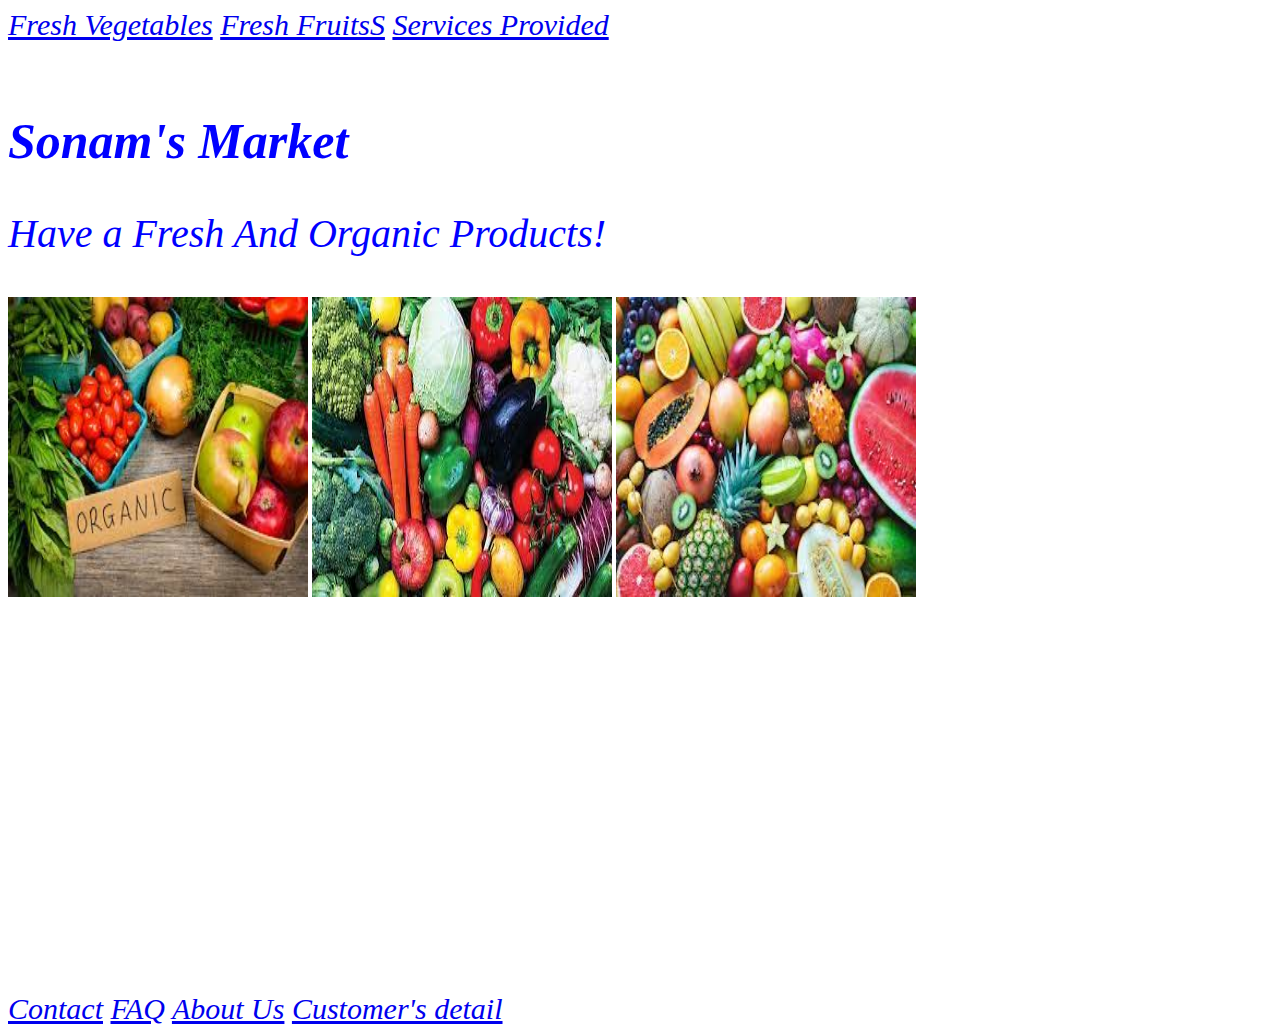
<file: index.html>
<!DOCTYPE html>
<html>
<head>
<title>Organic Product</title>
  <link href="sonam.css" rel="stylesheet">
</head>
<body>
  <nav class="menu">
    <a href="fresh vegetables.html">Fresh Vegetables</a>
    <a href="Fresh Fruits.html">Fresh FruitsS</a>
    <a href="Services.html">Services Provided</a>
  </nav>
  <br>
  <br>

  <h1>Sonam's Market</h1>
  <p>Have a Fresh And Organic Products!</p>

  <div>
    <img src="organicpic.JPEG" alt="Organic food">
    <img src="vegetablepic1.JPEG" alt="vegetables pic">
    <img src="fruitspic.JPEG" alt="Fruits pic">
    </div>
<br>
<br>
<iframe width="560" height="315" src="https://www.youtube.com/embed/8LAFIDR56Sw" title="YouTube video player" frameborder="0" allow="accelerometer; autoplay; clipboard-write; encrypted-media; gyroscope; picture-in-picture" allowfullscreen></iframe>
<iframe width="560" height="315" src="https://www.youtube.com/embed/CxFQEdI3XvU" title="YouTube video player" frameborder="0" allow="accelerometer; autoplay; clipboard-write; encrypted-media; gyroscope; picture-in-picture" allowfullscreen></iframe>
<br>
<br>
<br>

    <footer class="menu">
      <a href=Contact.html>Contact</a>
      <a href="FAQ.html">FAQ</a>
      <a href="AboutUs.html">About Us</a>
      <a href="htmlform.html">Customer's detail</a>
    </footer>
</body>
</html>
</file>
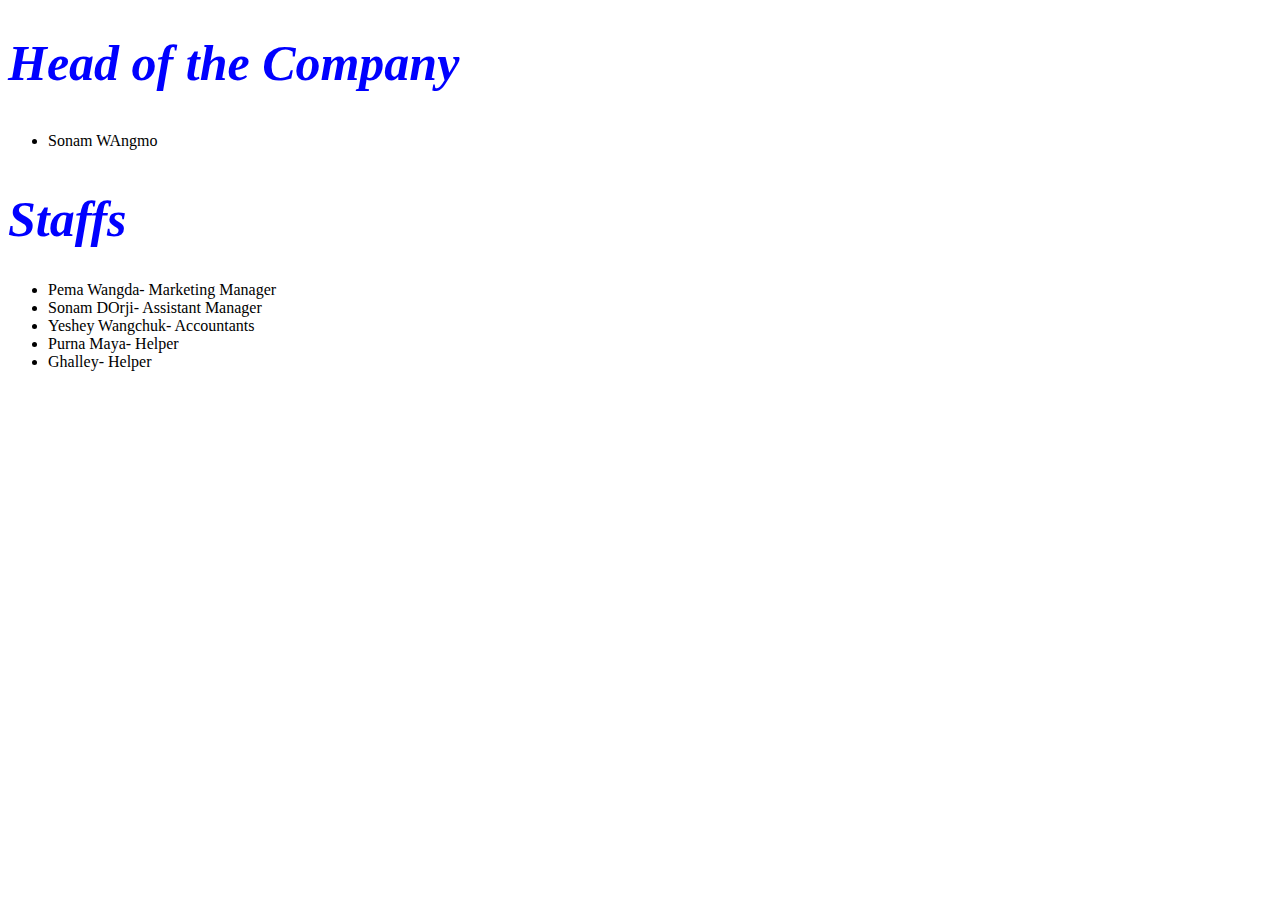
<file: AboutUs.html>
<!DOCTYPE html>
<html>
<head>
<title>
  About Us
</title>
</head>
<body>
<link href="sonam.css" rel="stylesheet">
<h1>Head of the Company</h1>
   
<p>
  <ul>
    <li>Sonam WAngmo</li>
  </ul>      
</p>

  <h1>Staffs</h1>
    <ul>
      <li>Pema Wangda- Marketing Manager</li>
      <li>Sonam DOrji- Assistant Manager</li>
      <li>Yeshey Wangchuk- Accountants</li>
      <li>Purna Maya- Helper</li>
      <li>Ghalley- Helper</li>
    </ul>
 

</body>
</html>
</file>
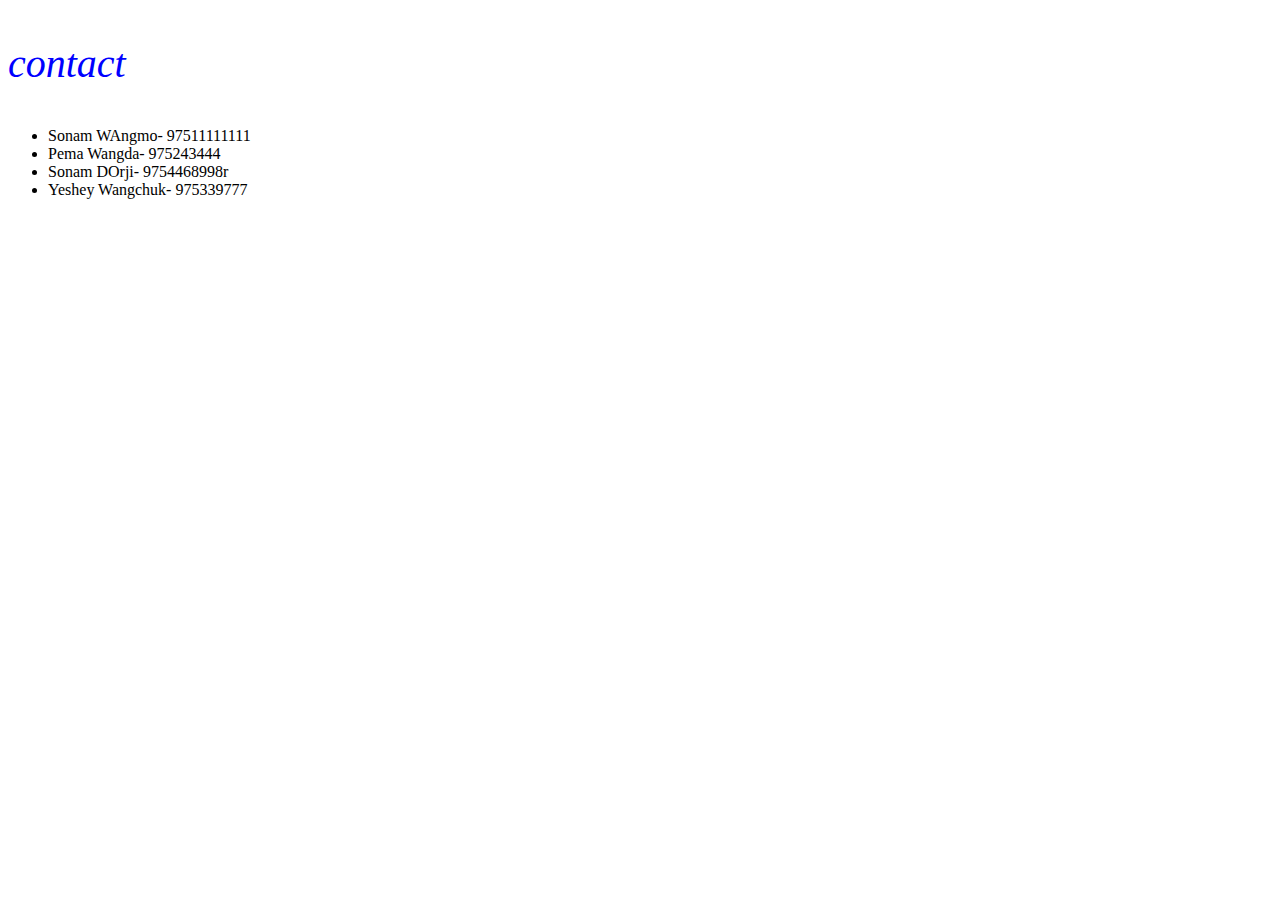
<file: Contact.html>
<!DOCTYPE html>
<html>
<head>
<title>
  About Us
</title>
</head>
<body>
<link href="sonam.css" rel="stylesheet">
<p>contact</p>
  <ul>
    <li>Sonam WAngmo- 97511111111</li>
    <li>Pema Wangda- 975243444</li>
    <li>Sonam DOrji- 9754468998r</li>
    <li>Yeshey Wangchuk- 975339777</li>
    </ul>
</body>
</html>
</file>
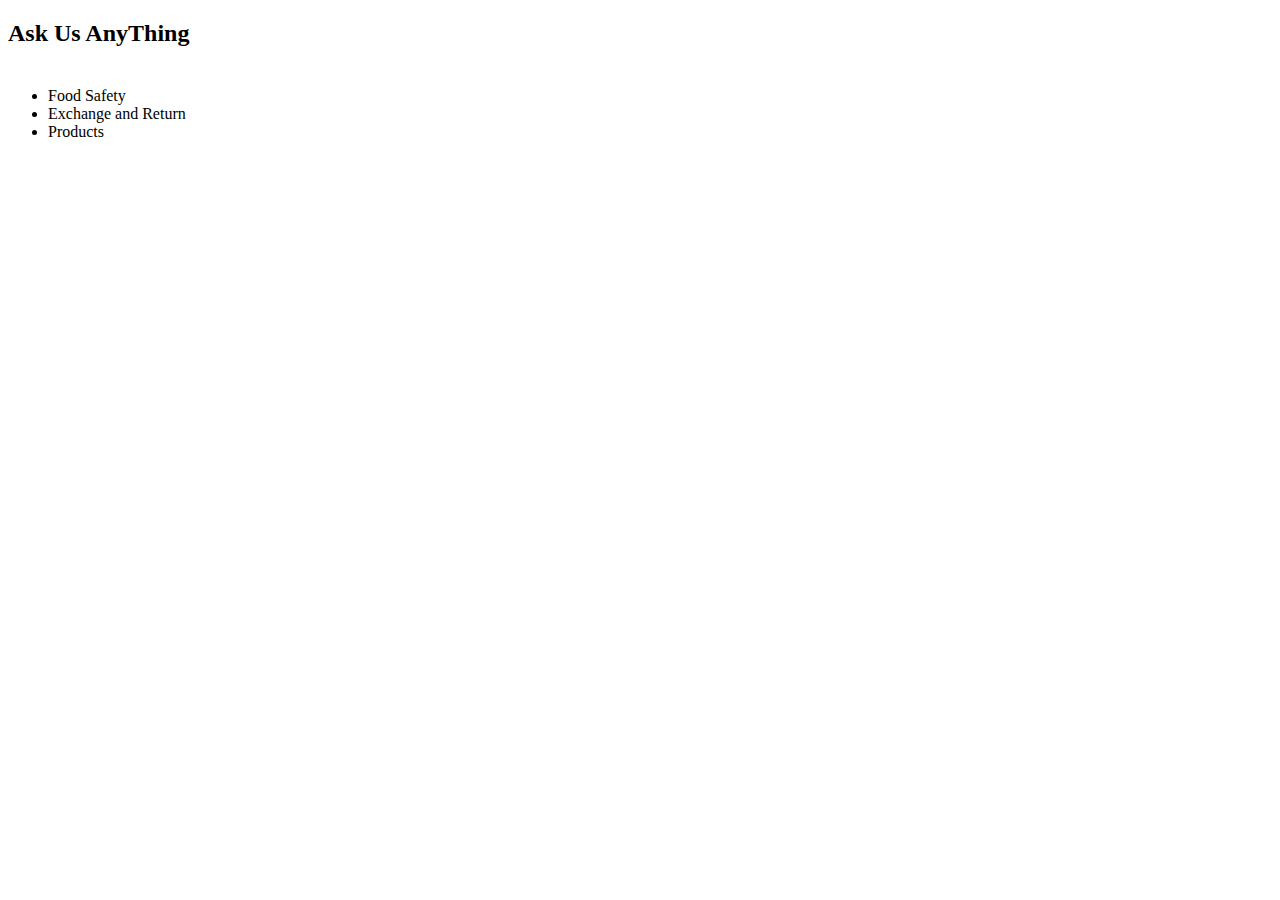
<file: FAQ.html>
<!DOCTYPE html>
<html>
<head>
<title>
  FAQ
</title>
</head>
<body>
<link href="sonam.css" rel="stylesheet">
<h2>Ask Us AnyThing</h2>

<p>
<ul>
  <li>Food Safety</li>
  <li>Exchange and Return</li>
  <li>Products</li>
  
</body>
</html>
</file>
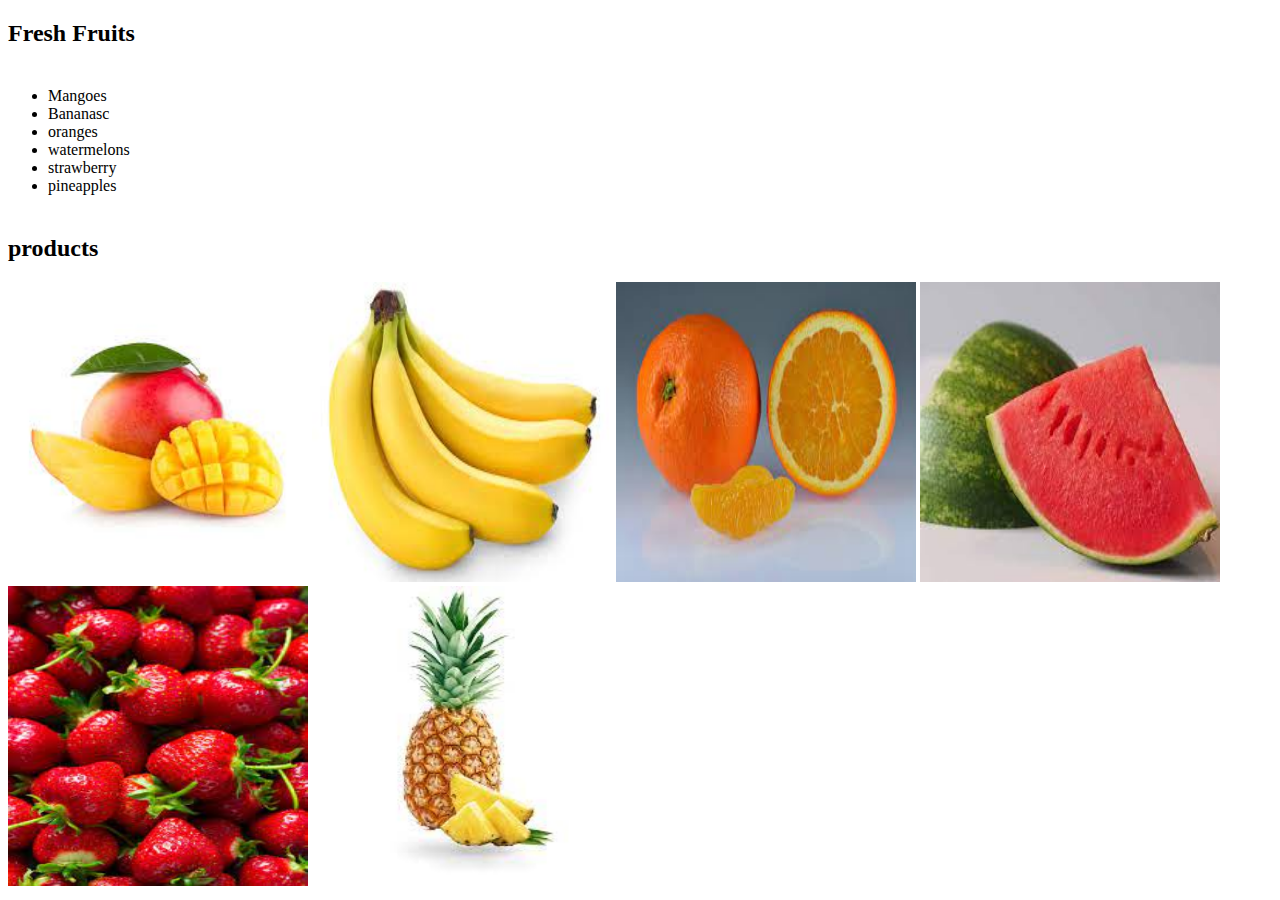
<file: Fresh Fruits.html>
<!DOCTYPE html>
<html>
<head>
<title>
  About Us
</title>
</head>
<body>
<link href="sonam.css" rel="stylesheet">
<h2>Fresh Fruits</h2>
 <p>
    <ul>
      <li>Mangoes</li>
      <li>Bananasc</li>
      <li>oranges</li>
      <li>watermelons</li>
      <li>strawberry</li>
      <li>pineapples</li>
    </ul>
  </p>
  <h2>products</h2>
  <div>
    <img src="Mangoespic.JPEG" alt="Mangoes pic">
    <img src="Bananapic.JPEG" alt="Banana pic">
    <img src="orangepic.JPEG" alt="Orange pic">
    <img src="watermelon.JPEG" alt="watermelon pic">
    <img src="Strawberrypic.JPEG" alt="strawberry pic">
    <img src="Pineapplepic.JPEG" alt="pineapple picS">
    </div>



</body>
</html>
</file>
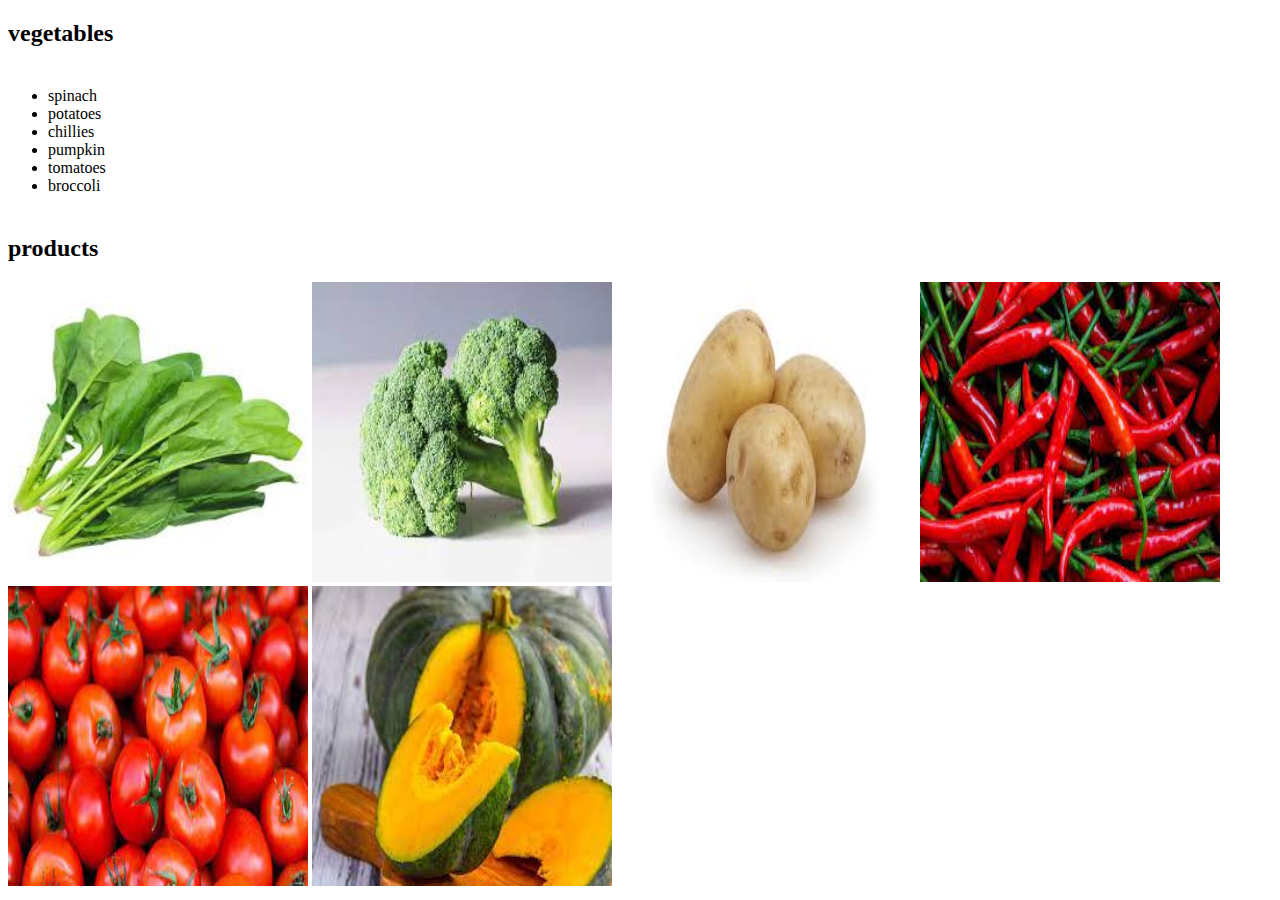
<file: fresh vegetables.html>
<!DOCTYPE html>
<html>
<head>
<title>
  About Us
</title>
</head>
<body>
<link href="sonam.css" rel="stylesheet">
<h2>vegetables</h2>
 <p>
    <ul>
      <li>spinach</li>
      <li>potatoes</li>
      <li>chillies</li>
      <li>pumpkin</li>
      <li>tomatoes</li>
      <li>broccoli</li>
    </ul>
  </p>
  <h2>products</h2>
  <div>
    <img src="spinachpic.JPEG" alt="spinach pic">
    <img src="broccolipic.JPEG" alt="broccoli pic">
    <img src="potatopic.JPEG" alt="potato pic">
    <img src="chillipic.JPEG" alt="chilli pic">
    <img src="tomatopic.JPEG" alt="tomato pic">
    <img src="pumpkinpic.JPEG" alt="pumpkin picS">
    </div>



</body>
</html>
</file>
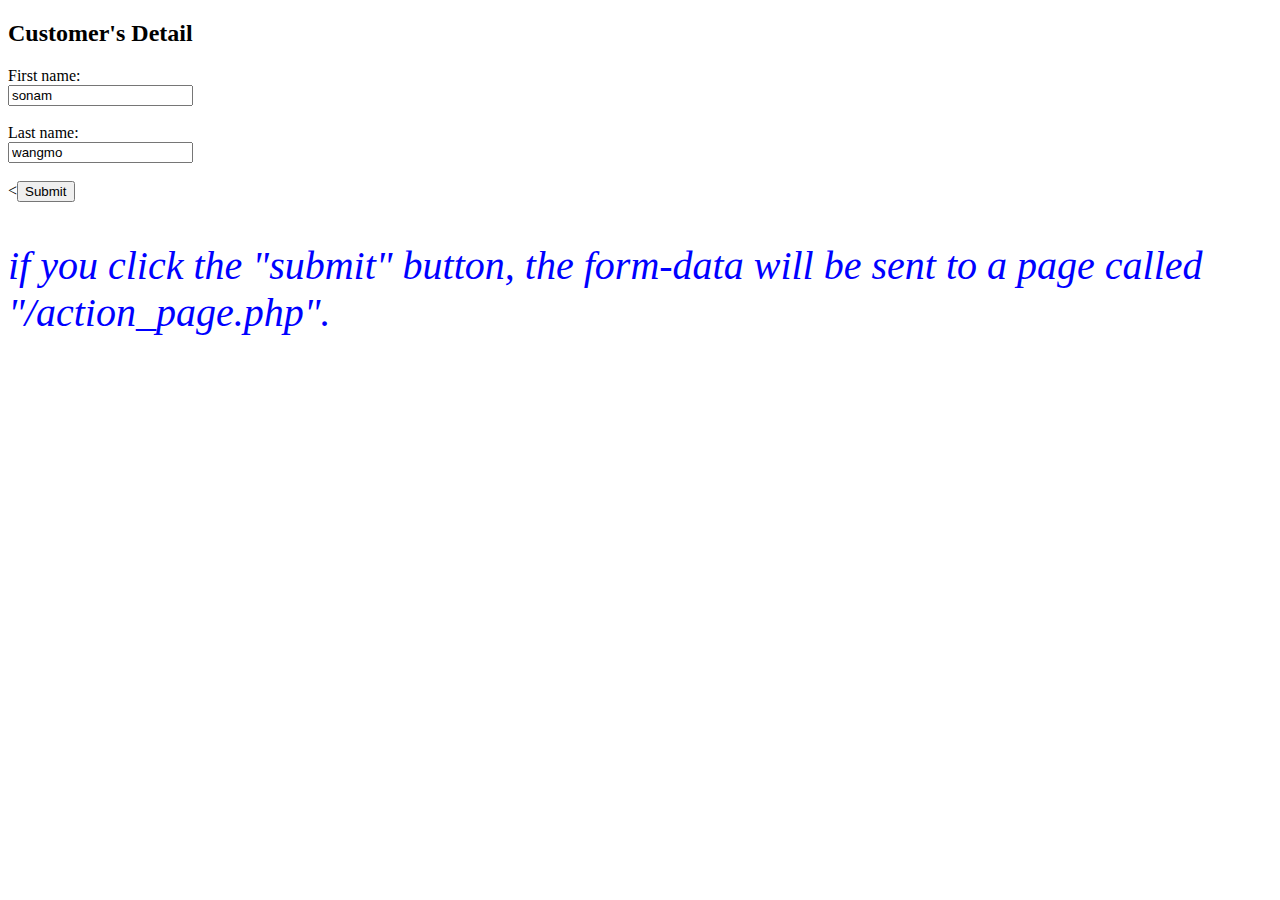
<file: htmlform.html>
<!DOCTYPE html>
<html>
<head>
<title>Organic Product</title>
  <link href="sonam.css" rel="stylesheet">
</head>
<body>
  <h2>Customer's Detail</h2>
  <form action="/action_page.php">
    <label for="fname">First name:</label><br>
    <input type="text" id="fname" name="fname" value="sonam"><br>
  <value="sonam"><br>
    <label for="lname">Last name:</label><br>
    <input type="text" lname="" value="wangmo"><br><br>
    <<input type="submit" value="Submit">
    </form>

  <p>if you click the "submit" button, the form-data will be sent to a page called "/action_page.php". </p> 


</body>
</html>
</file>
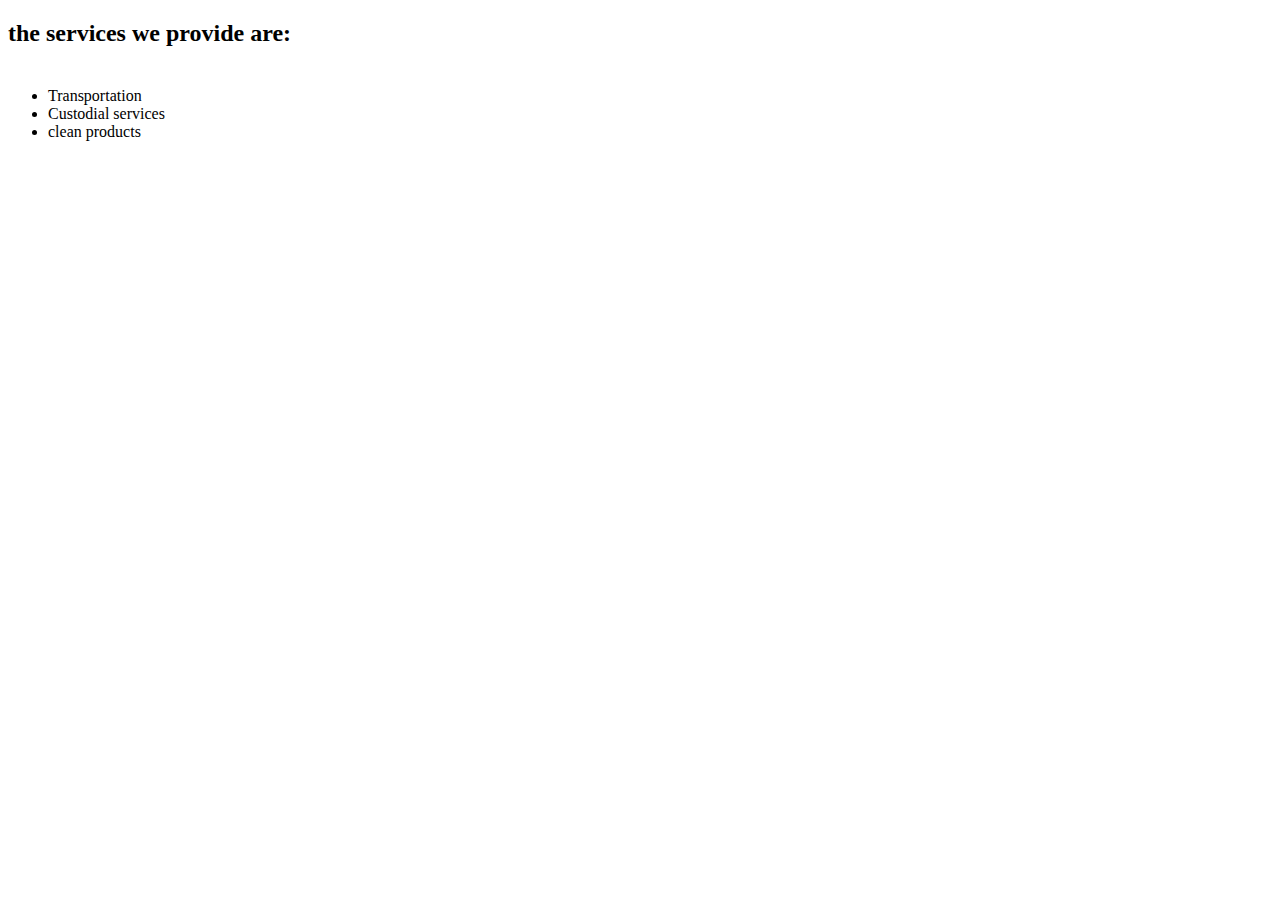
<file: Services.html>
<!DOCTYPE html>
<html>
<head>
<title>
  Services
</title>
</head>
<body>
<link href="sonam.css" rel="stylesheet">


<h2>the services we provide are:</h2>
  <p>
    <ul>
      <li>Transportation</li>
      <li>Custodial services</li>
      <li>clean products</li>
    </ul>
  </p>

</body>
</html>
</file>
<file: sonam.css>
img{
  height: 300px;
  width:300px;
}

h1{
  color: blue;
  font-size: 50px;
  font-style: italic;
}

p{
  color:blue;
  font-size: 40px;
  font-style: italic;
}

nav{
  color:blue;
  font-size: 30px;
  font-style: oblique;
}
footer{
  color:blue;
  font-size: 30px;
  font-style: oblique;
}
</file>
